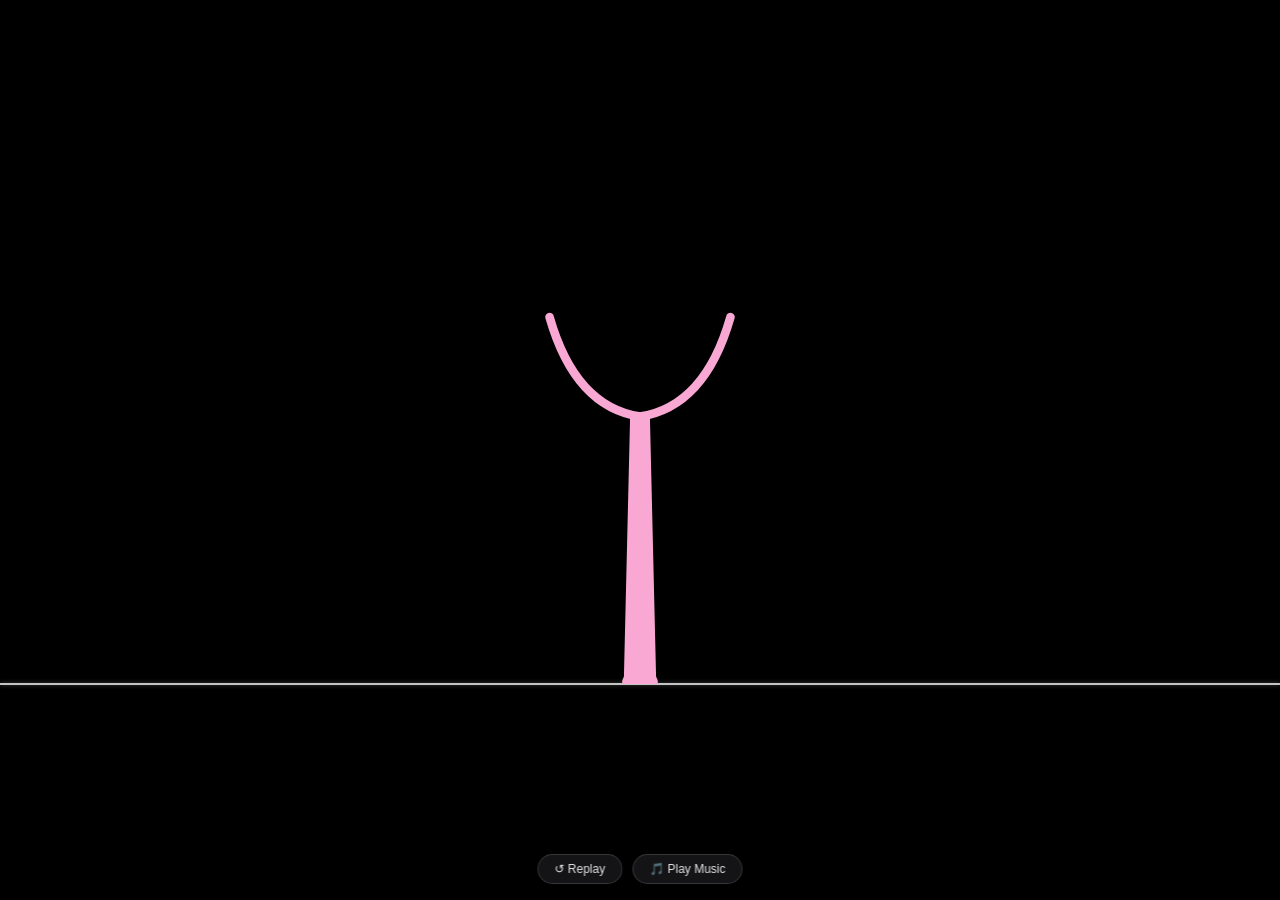
<file: public/birthday_greeting.html>
<!DOCTYPE html>
<html lang="en">
<head>
  <meta charset="UTF-8" />
  <meta name="viewport" content="width=device-width, initial-scale=1.0" />
  <title>Birthday Wish - Heart Tree</title>
  <link rel="preconnect" href="https://fonts.googleapis.com">
  <link rel="preconnect" href="https://fonts.gstatic.com" crossorigin>
  <link href="https://fonts.googleapis.com/css2?family=Plus+Jakarta+Sans:wght@400;500;600;700&display=swap" rel="stylesheet">
  <style>
    * { margin: 0; padding: 0; box-sizing: border-box; }
    body {
      background: #000000;
      color: #ffffff;
      font-family: 'Plus Jakarta Sans', -apple-system, BlinkMacSystemFont, "Segoe UI", Roboto, sans-serif;
      overflow: hidden;
      height: 100vh;
      width: 100vw;
      display: flex;
      flex-direction: column;
      user-select: none;
    }
    #stage {
      position: relative;
      width: 100%;
      height: 100%;
      overflow: hidden;
    }
    #canvas-container {
      position: absolute;
      inset: 0;
      width: 100%;
      height: 100%;
      z-index: 10;
    }
    canvas {
      display: block;
      touch-action: none;
      cursor: pointer;
    }
    #message-container {
      position: absolute;
      inset: 0;
      z-index: 20;
      pointer-events: none;
      display: flex;
    }
    @media (min-width: 768px) {
      #message-container {
        align-items: center;
        padding-left: 8%;
        width: 48%;
      }
    }
    @media (max-width: 767px) {
      #message-container {
        align-items: flex-start;
        padding: 24px 20px 0;
        width: 100%;
        height: 38%;
      }
    }
    .text-box {
      pointer-events: auto;
      max-width: 440px;
    }
    .line {
      font-size: clamp(0.95rem, 2vw, 1.15rem);
      line-height: 1.75;
      font-weight: 500;
      min-height: 1.75em;
      display: flex;
      align-items: baseline;
      color: rgba(255, 255, 255, 0.95);
      letter-spacing: 0.02em;
    }
    .cursor {
      display: inline-block;
      width: 7px;
      height: 17px;
      background: #f472b6;
      margin-left: 5px;
      transform: translateY(2px);
      animation: blink 0.85s infinite;
    }
    @keyframes blink { 0%, 100% { opacity: 1; } 50% { opacity: 0; } }
    .controls {
      position: absolute;
      bottom: 16px;
      left: 50%;
      transform: translateX(-50%);
      display: flex;
      gap: 10px;
      z-index: 30;
    }
    button.btn {
      background: rgba(24, 24, 27, 0.85);
      border: 1px solid rgba(255, 255, 255, 0.15);
      color: #e4e4e7;
      padding: 7px 16px;
      border-radius: 9999px;
      font-size: 12px;
      font-weight: 500;
      cursor: pointer;
      backdrop-filter: blur(10px);
      transition: all 0.2s ease;
      display: flex;
      align-items: center;
      gap: 6px;
    }
    button.btn:hover {
      background: rgba(244, 114, 182, 0.25);
      border-color: #f472b6;
      color: #fff;
    }
  </style>
</head>
<body>
  <div id="stage">
    <div id="canvas-container">
      <canvas id="treeCanvas"></canvas>
    </div>
    <div id="message-container">
      <div class="text-box" id="textBox"></div>
    </div>
  </div>

  <div class="controls">
    <button class="btn" id="replayBtn">↺ Replay</button>
    <button class="btn" id="soundBtn">🎵 Play Music</button>
  </div>

  <script>
    const LINES = [
      'Happy Birthday, Angel! ❤️',
      "The world is lucky to have someone like you. You know, you're truly a beautiful person.",
      "I don't wish to be with you; I just wish to see you every day. Honestly, that's more than enough for me."
    ];

    const PALETTE = [
      '#ff2d75', '#f43f5e', '#ec4899', '#e11d48', '#db2777',
      '#fb923c', '#f97316', '#fbbf24', '#facc15', '#fde047',
      '#fda4af', '#fbcfe8', '#fff1f2', '#fed7aa'
    ];

    const canvas = document.getElementById('treeCanvas');
    const ctx = canvas.getContext('2d');
    const container = document.getElementById('canvas-container');
    const textBox = document.getElementById('textBox');

    let growthProgress = 0;
    let shiftProgress = 0;
    let isTypingStarted = false;
    let leaves = [];
    let petals = [];
    let settledPetals = [];
    let groundY = 0;
    let treeScale = 1;
    let isMobile = false;
    let targetTiltX = 0, targetTiltY = 0, tiltX = 0, tiltY = 0;

    // Web Audio Synthesizer
    let audioCtx = null;
    let audioPlaying = false;
    let audioMuted = true;
    const melody = [
      { f: 261.63, d: 0.4 }, { f: 261.63, d: 0.3 }, { f: 293.66, d: 0.7 }, { f: 261.63, d: 0.7 }, { f: 349.23, d: 0.7 }, { f: 329.63, d: 1.2 },
      { f: 261.63, d: 0.4 }, { f: 261.63, d: 0.3 }, { f: 293.66, d: 0.7 }, { f: 261.63, d: 0.7 }, { f: 392.00, d: 0.7 }, { f: 349.23, d: 1.2 },
      { f: 261.63, d: 0.4 }, { f: 261.63, d: 0.3 }, { f: 523.25, d: 0.7 }, { f: 440.00, d: 0.7 }, { f: 349.23, d: 0.7 }, { f: 329.63, d: 0.7 }, { f: 293.66, d: 1.1 },
      { f: 466.16, d: 0.4 }, { f: 466.16, d: 0.3 }, { f: 440.00, d: 0.7 }, { f: 349.23, d: 0.7 }, { f: 392.00, d: 0.7 }, { f: 349.23, d: 1.8 }
    ];
    let noteIdx = 0;

    function initAudio() {
      if (!audioCtx) audioCtx = new (window.AudioContext || window.webkitAudioContext)();
      if (audioCtx.state === 'suspended') audioCtx.resume();
    }

    function playTone(freq, dur) {
      if (!audioCtx || audioMuted) return;
      const t = audioCtx.currentTime;
      const osc = audioCtx.createOscillator();
      const overtone = audioCtx.createOscillator();
      const gain = audioCtx.createGain();

      osc.type = 'sine';
      osc.frequency.setValueAtTime(freq, t);
      overtone.type = 'triangle';
      overtone.frequency.setValueAtTime(freq * 2.02, t);

      gain.gain.setValueAtTime(0, t);
      gain.gain.linearRampToValueAtTime(0.14, t + 0.015);
      gain.gain.exponentialRampToValueAtTime(0.0001, t + dur * 1.5);

      osc.connect(gain);
      overtone.connect(gain);
      gain.connect(audioCtx.destination);

      osc.start(t);
      overtone.start(t);
      osc.stop(t + dur * 1.6);
      overtone.stop(t + dur * 0.9);
    }

    function stepMelody() {
      if (!audioPlaying) return;
      const n = melody[noteIdx];
      playTone(n.f, n.d);
      noteIdx = (noteIdx + 1) % melody.length;
      setTimeout(stepMelody, Math.max(350, n.d * 850));
    }

    // Typewriter
    let currentLine = 0;
    let currentChar = 0;
    let lineElements = [];

    function setupMessage() {
      textBox.innerHTML = '';
      lineElements = LINES.map((_, i) => {
        const div = document.createElement('div');
        div.className = 'line line-' + i;
        textBox.appendChild(div);
        return div;
      });
      currentLine = 0;
      currentChar = 0;
    }

    function typeStep() {
      if (!isTypingStarted) {
        setTimeout(typeStep, 60);
        return;
      }
      if (currentLine >= LINES.length) return;
      const lineStr = LINES[currentLine];
      if (currentChar >= lineStr.length) {
        const prevCursor = lineElements[currentLine].querySelector('.cursor');
        if (prevCursor) prevCursor.remove();
        currentLine++;
        currentChar = 0;
        setTimeout(typeStep, 320);
        return;
      }

      let step = 1;
      const code = lineStr.codePointAt(currentChar);
      if (code > 0xffff) step = 2;

      currentChar += step;
      lineElements[currentLine].innerHTML = lineStr.slice(0, currentChar) + '<span class="cursor"></span>';
      setTimeout(typeStep, 48);
    }

    function drawHeart(c, s) {
      c.beginPath();
      c.moveTo(0, -s * 0.35);
      c.bezierCurveTo(-s * 0.5, -s * 0.95, -s * 1.1, -s * 0.2, -s * 0.8, s * 0.3);
      c.bezierCurveTo(-s * 0.55, s * 0.65, -s * 0.2, s * 0.85, 0, s);
      c.bezierCurveTo(s * 0.2, s * 0.85, s * 0.55, s * 0.65, s * 0.8, s * 0.3);
      c.bezierCurveTo(s * 1.1, -s * 0.2, s * 0.5, -s * 0.95, 0, -s * 0.35);
      c.closePath();
    }

    function initLeaves() {
      leaves = [];
      for (let i = 0; i < 820; i++) {
        const t = Math.random() * Math.PI * 2;
        const hx = 16 * Math.pow(Math.sin(t), 3);
        const hy = -(13 * Math.cos(t) - 5 * Math.cos(2*t) - 2 * Math.cos(3*t) - Math.cos(4*t));
        const r = Math.pow(Math.random(), 0.56);
        const nx = (hx * r + (Math.random() - 0.5) * 1.7) / 16;
        const ny = ((hy + 2) * r - 2 + (Math.random() - 0.5) * 1.7) / 17;
        const nz = (Math.random() - 0.5) * 2;
        const dist = Math.hypot(nx, ny - 0.7);
        leaves.push({
          nx, ny, nz,
          color: PALETTE[Math.floor(Math.random() * PALETTE.length)],
          size: (7.5 + Math.random() * 8.5) * (0.85 + (nz + 1) * 0.22),
          rot: (Math.random() - 0.5) * 1.4,
          appearProgress: Math.min(0.98, 0.30 + dist * 0.38 + Math.random() * 0.18),
          bloomAnim: 0,
          swayPhase: Math.random() * Math.PI * 2
        });
      }
      leaves.sort((a,b) => a.nz - b.nz);
    }

    function resize() {
      const dpr = window.devicePixelRatio || 1;
      const w = container.clientWidth;
      const h = container.clientHeight;
      canvas.width = w * dpr;
      canvas.height = h * dpr;
      canvas.style.width = w + 'px';
      canvas.style.height = h + 'px';

      isMobile = w < 768;
      groundY = h * 0.76;
      treeScale = Math.min((w * (isMobile ? 0.88 : 0.48)) / 440, (groundY * 0.94) / 520, 1.25);
    }

    window.addEventListener('resize', resize);
    window.addEventListener('pointermove', (e) => {
      targetTiltX = ((e.clientX / window.innerWidth) - 0.5) * 16;
      targetTiltY = ((e.clientY / window.innerHeight) - 0.5) * 10;
    });

    canvas.addEventListener('click', (e) => {
      initAudio();
      playTone(659.25, 0.4);
      for (let i = 0; i < 14; i++) {
        const a = (Math.PI * 2 * i) / 14;
        petals.push({
          x: e.offsetX, y: e.offsetY,
          vx: Math.cos(a) * 2.2, vy: Math.sin(a) * 2.2 - 1,
          color: PALETTE[Math.floor(Math.random() * PALETTE.length)],
          size: 10 + Math.random() * 6,
          rot: Math.random() * 3, opacity: 1
        });
      }
    });

    let time = 0;
    let animStartTime = Date.now();

    function loop() {
      time += 0.016;
      const elapsed = Date.now() - animStartTime;

      // Pacing matching the video:
      // 0 to 3.2s: Growth
      // 3.2s to 4.2s: Shift from center to right
      // 4.2s+: Typing starts
      growthProgress = Math.min(1, elapsed / 3200);

      if (elapsed > 3200) {
        shiftProgress = Math.min(1, (elapsed - 3200) / 1000);
      } else {
        shiftProgress = 0;
      }

      if (elapsed >= 4100 && !isTypingStarted) {
        isTypingStarted = true;
      }

      tiltX += (targetTiltX - tiltX) * 0.08;
      tiltY += (targetTiltY - tiltY) * 0.08;

      const dpr = window.devicePixelRatio || 1;
      const w = canvas.width / dpr;
      const h = canvas.height / dpr;

      ctx.save();
      ctx.scale(dpr, dpr);
      ctx.clearRect(0, 0, w, h);

      // Baseline
      ctx.beginPath();
      ctx.moveTo(0, groundY);
      ctx.lineTo(w, groundY);
      ctx.strokeStyle = '#ffffff';
      ctx.lineWidth = 1.5;
      ctx.shadowColor = 'rgba(255, 255, 255, 0.4)';
      ctx.shadowBlur = 4;
      ctx.stroke();
      ctx.shadowBlur = 0;

      // Tree Translation: starts at 50% X, moves smoothly to 70% X (or stays centered on mobile)
      const startX = w * 0.5;
      const targetX = isMobile ? w * 0.5 : w * 0.70;
      const easeShift = shiftProgress < 0.5 ? 4 * shiftProgress * shiftProgress * shiftProgress : 1 - Math.pow(-2 * shiftProgress + 2, 3) / 2;
      const curTreeX = startX + (targetX - startX) * easeShift;

      const canopyCenterY = groundY - 330 * treeScale;
      const radX = 175 * treeScale;
      const radY = 185 * treeScale;

      // Seed bud before trunk sprouts
      if (growthProgress < 0.12) {
        const seedScale = Math.max(0, 1 - growthProgress / 0.12);
        ctx.save();
        ctx.translate(curTreeX, groundY - 8 * treeScale);
        ctx.fillStyle = '#ff2d75';
        ctx.shadowColor = '#ff2d75';
        ctx.shadowBlur = 8;
        drawHeart(ctx, 10 * treeScale * seedScale);
        ctx.fill();
        ctx.restore();
      }

      // Background & Foreground leaves only bloom after stem is complete (>= 0.48)
      // Trunk & Branches (Stem created first from 0 to 0.46)
      ctx.fillStyle = '#f9a8d4';
      ctx.strokeStyle = '#f9a8d4';
      ctx.lineCap = 'round';

      const trunkTop = canopyCenterY + radX * 0.65;
      const trunkProg = Math.min(1, growthProgress / 0.22);
      if (trunkProg > 0) {
        ctx.beginPath();
        const curTop = groundY + (trunkTop - groundY) * trunkProg;
        ctx.moveTo(curTreeX - 13 * treeScale, groundY);
        ctx.quadraticCurveTo(curTreeX - 16 * treeScale, groundY, curTreeX - 13 * treeScale, groundY - 6 * treeScale);
        ctx.lineTo(curTreeX - 8 * treeScale, curTop);
        ctx.lineTo(curTreeX + 8 * treeScale, curTop);
        ctx.lineTo(curTreeX + 13 * treeScale, groundY - 6 * treeScale);
        ctx.quadraticCurveTo(curTreeX + 16 * treeScale, groundY, curTreeX + 13 * treeScale, groundY);
        ctx.closePath();
        ctx.fill();
      }

      // Branch arcs (completes before 0.46)
      if (growthProgress > 0.18) {
        const bp = Math.min(1, (growthProgress - 0.18) / 0.28);
        ctx.lineWidth = 7 * treeScale;
        // Left
        ctx.beginPath();
        ctx.moveTo(curTreeX, trunkTop);
        ctx.quadraticCurveTo(curTreeX - radX * 0.3, trunkTop - 10, curTreeX - radX * 0.5 * bp, (trunkTop + (canopyCenterY + radX * 0.1 - trunkTop) * bp));
        ctx.stroke();
        // Right
        ctx.beginPath();
        ctx.moveTo(curTreeX, trunkTop);
        ctx.quadraticCurveTo(curTreeX + radX * 0.3, trunkTop - 10, curTreeX + radX * 0.5 * bp, (trunkTop + (canopyCenterY + radX * 0.1 - trunkTop) * bp));
        ctx.stroke();
      }

      // Heart Leaves bloom strictly AFTER stem creation (>= 0.48)
      if (growthProgress >= 0.48) {
        leaves.forEach(leaf => {
          renderLeaf(leaf, curTreeX, canopyCenterY, radX, radY);
        });
      } else {
        leaves.forEach(leaf => {
          leaf.bloomAnim = 0;
        });
      }

      function renderLeaf(leaf, tx, ty, rx, ry) {
        if (growthProgress >= leaf.appearProgress) {
          leaf.bloomAnim = Math.min(1, leaf.bloomAnim + 0.05);
        }
        if (leaf.bloomAnim <= 0) return;

        const s = leaf.bloomAnim < 0.7 ? (leaf.bloomAnim / 0.7) * 1.15 : 1.15 - ((leaf.bloomAnim - 0.7) / 0.3) * 0.15;
        const lx = tx + leaf.nx * rx * (1 + leaf.nz * 0.15) + tiltX * (1 + leaf.nz * 0.5);
        const ly = ty + leaf.ny * ry * (1 + leaf.nz * 0.15) + tiltY * (1 + leaf.nz * 0.5);

        ctx.save();
        ctx.translate(lx, ly);
        ctx.rotate(leaf.rot + Math.sin(time * 2 + leaf.swayPhase) * 0.07);
        ctx.fillStyle = leaf.color;
        drawHeart(ctx, leaf.size * s * treeScale);
        ctx.fill();
        ctx.restore();
      }

      // Settled petals
      settledPetals.forEach(sp => {
        ctx.save();
        ctx.translate(sp.x, sp.y);
        ctx.rotate(sp.rot);
        ctx.fillStyle = sp.color;
        drawHeart(ctx, sp.size * treeScale);
        ctx.fill();
        ctx.restore();
      });

      // Drifting Petals
      if (growthProgress > 0.75 && Math.random() < 0.2) {
        const l = leaves[Math.floor(Math.random() * leaves.length)];
        petals.push({
          x: curTreeX + l.nx * radX, y: canopyCenterY + l.ny * radY,
          vx: (Math.random() - 0.5) * 0.6 + 0.2, vy: 1 + Math.random(),
          color: l.color, size: l.size * 0.85, rot: 0, opacity: 1
        });
      }

      for (let i = petals.length - 1; i >= 0; i--) {
        const p = petals[i];
        p.x += Math.sin(time * 2) * 0.8 + p.vx;
        p.y += p.vy;
        if (p.y >= groundY - 2) {
          p.y = groundY - 2;
          p.opacity -= 0.01;
          if (settledPetals.length < 40 && Math.random() < 0.25) {
            settledPetals.push({ x: p.x, y: groundY - 1, rot: p.rot, color: p.color, size: p.size * 0.75 });
          }
        }
        if (p.opacity <= 0) {
          petals.splice(i, 1);
          continue;
        }
        ctx.save();
        ctx.translate(p.x, p.y);
        ctx.globalAlpha = p.opacity;
        ctx.fillStyle = p.color;
        drawHeart(ctx, p.size * treeScale);
        ctx.fill();
        ctx.restore();
      }

      ctx.restore();
      requestAnimationFrame(loop);
    }

    function start() {
      resize();
      initLeaves();
      setupMessage();
      animStartTime = Date.now();
      isTypingStarted = false;
      typeStep();
    }

    let bgAudio = new Audio('./assets/aistudio/WhatsApp_Audio_2026-11-06_at_10.52.09_AM_284cb740.mpeg');
    bgAudio.loop = true;
    bgAudio.volume = 0.75;

    document.getElementById('replayBtn').addEventListener('click', start);
    document.getElementById('soundBtn').addEventListener('click', () => {
      audioMuted = !audioMuted;
      if (!audioMuted) {
        bgAudio.play().catch(() => {
          initAudio();
          audioPlaying = true;
          stepMelody();
        });
      } else {
        bgAudio.pause();
      }
      document.getElementById('soundBtn').innerText = audioMuted ? '🔇 Sound Off' : '🎵 Music On';
    });

    start();
    loop();
  </script>
</body>
</html>
</file>
